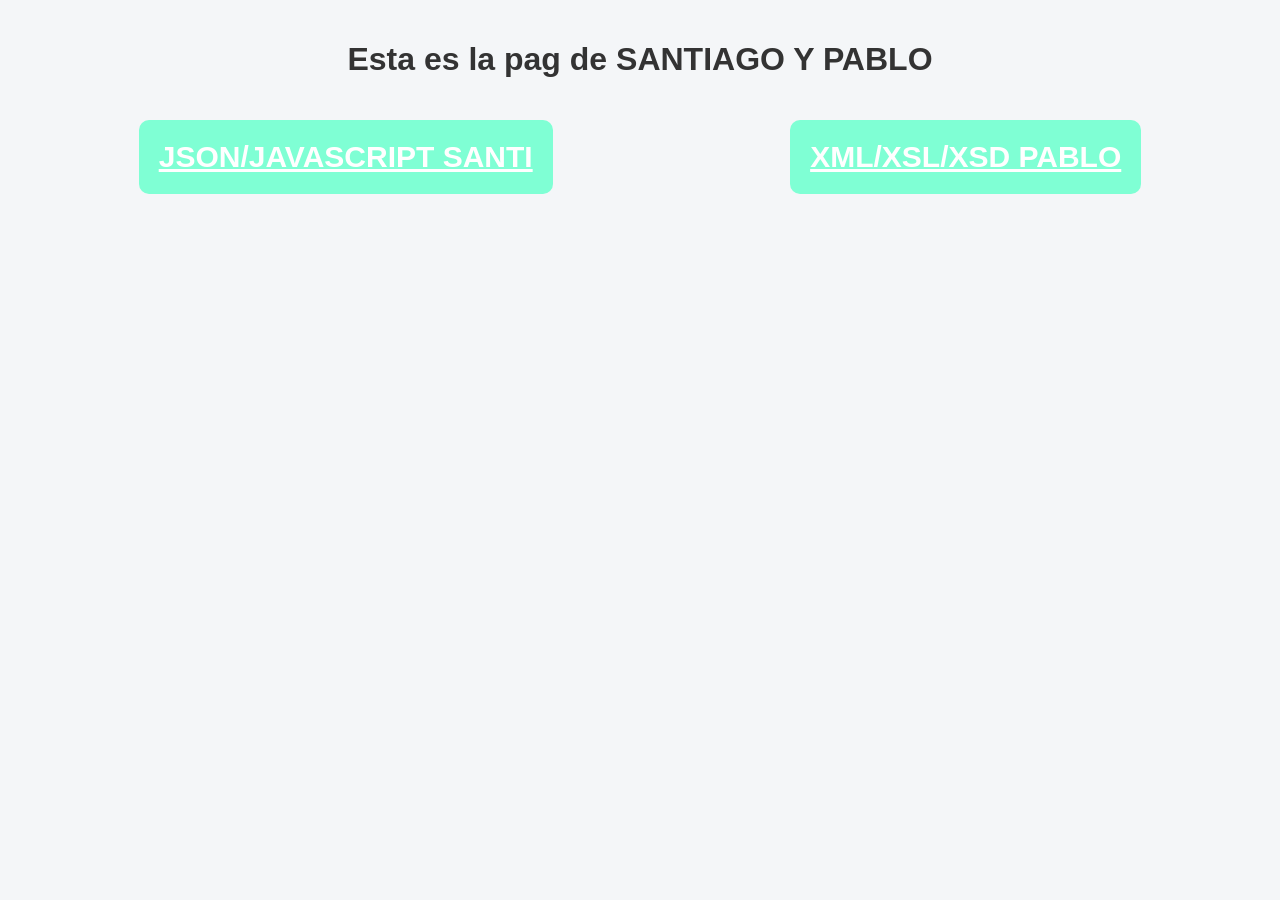
<file: index.html>
<!DOCTYPE html>
<html lang="en">
<head>
    <meta charset="UTF-8">
    <meta name="viewport" content="width=device-width, initial-scale=1.0">
    <link rel="stylesheet" href="styles.css">
    <title>PAGINA PRINCIPAL</title>
</head>
<body>
        <h1 >Esta es la pag de SANTIAGO Y PABLO</h1>

        <div class="link">
            <a href="/proyecto-dual-hardware/inventario.html">JSON/JAVASCRIPT SANTI</a>
            <a href="/proyecto-dual-hardware/index.xml">XML/XSL/XSD PABLO</a>
        </div>
    
</body>
</html>
</file>
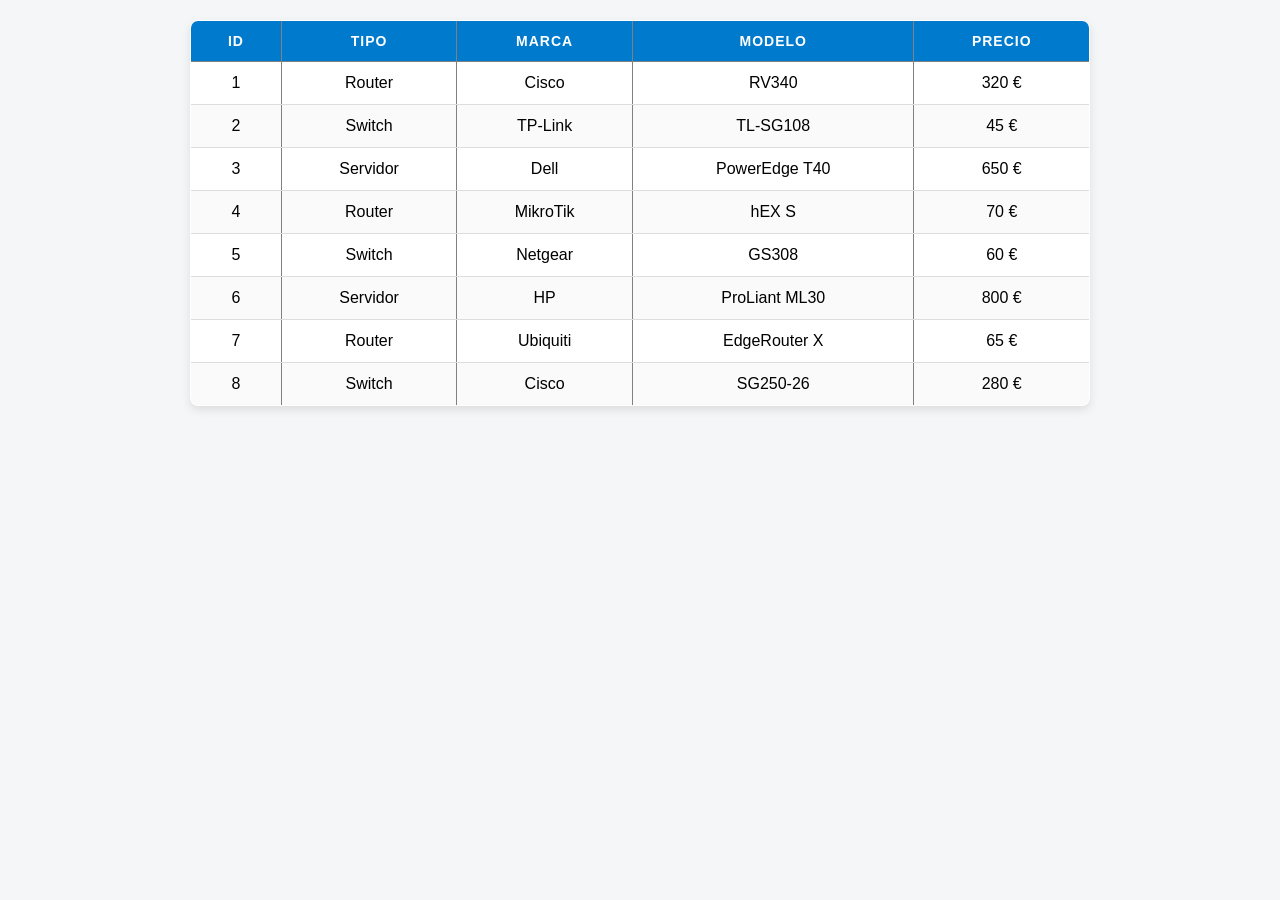
<file: inventario.html>
<!DOCTYPE html>
<html lang="en">
<head>
    <meta charset="UTF-8">
    <meta name="viewport" content="width=device-width, initial-scale=1.0">
    <link rel="stylesheet" href="styles.css">
    <script src="styles.js"></script>
    <title>JAVASCRIPT_SANTI </title>
</head>
<body>
    <div id="tabla-contenedor">

    </div>
</body>
</html>
</file>
<file: styles.css>
body {
    font-family: Arial, sans-serif;
    background-color: #f4f6f8;
    margin: 0;
    padding: 20px;
}

h1 {
    text-align: center;
    color: #333;
}

#tabla-contenedor {
    max-width: 900px;
    margin: 0 auto;
}

table {
    width: 100%;
    border-collapse: collapse;
    background-color: white;
    box-shadow: 0 4px 10px rgba(0,0,0,0.1);
    border-radius: 8px;
    overflow: hidden;
}

thead {
    background-color: #007acc;
    color: white;
}

th, td {
    padding: 12px 15px;
    text-align: center;
}

th {
    text-transform: uppercase;
    font-size: 14px;
    letter-spacing: 1px;
}

tbody tr {
    border-bottom: 1px solid #ddd;
}

tbody tr:hover {
    background-color: #f1f1f1;
}

tbody tr:nth-child(even) {
    background-color: #fafafa;
}

.link{
   text-decoration: none;
   
    display: flex;
    flex-direction: row;
    justify-content: space-around;
    
    font-size: 30px;
    font-weight: bold;
    color: rgb(22, 22, 90);
}

.link a {
    color: white;
    padding: 20px;
    background-color: aquamarine;
    margin: 20px;
    border-radius: 10px;
}
</file>
